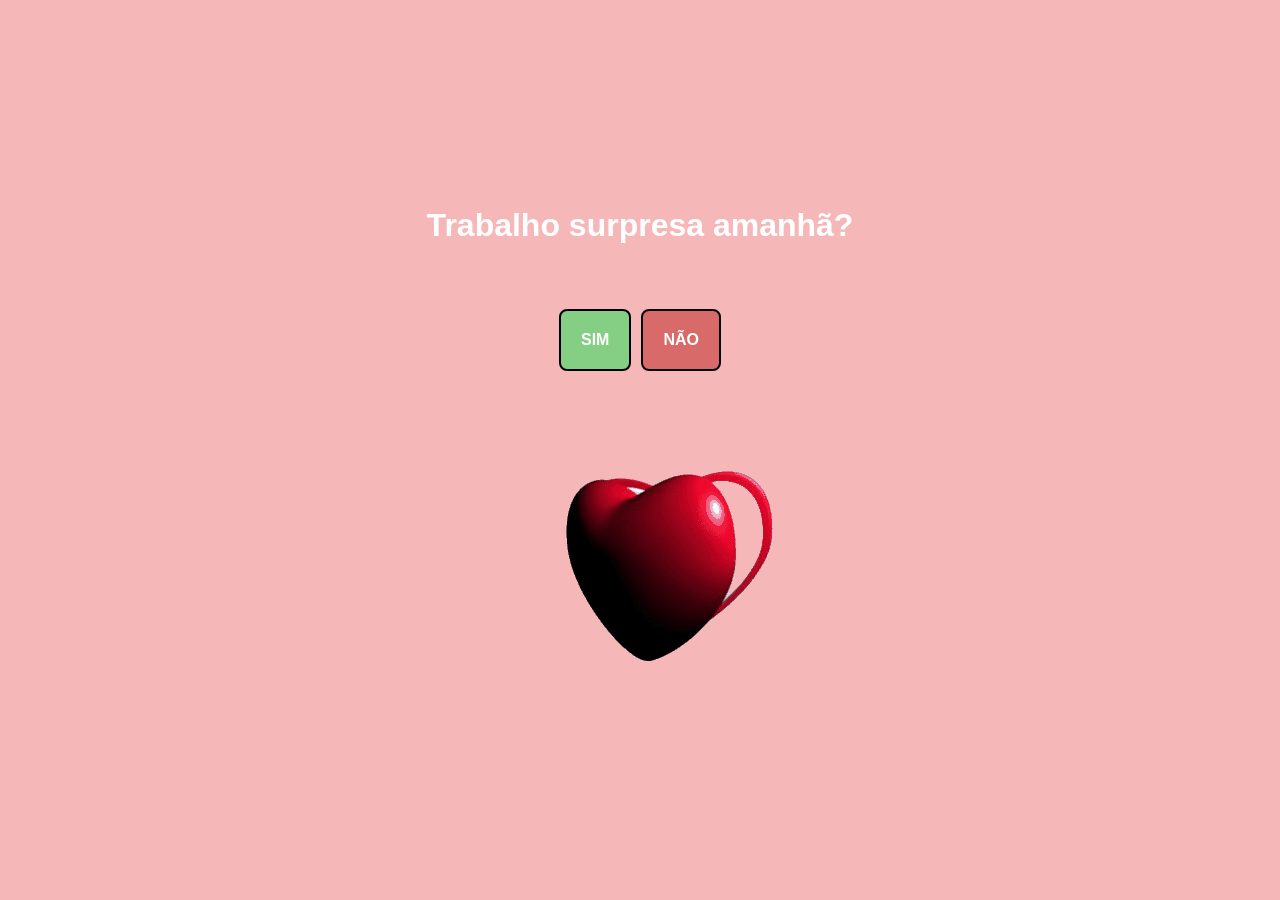
<file: index.html>
<!DOCTYPE html>
 <html lang="pt-BR">
 <head>
  <meta charset="UTF-8">
  <meta http-equiv="X-UA-Compatible" content="IE=edge">
  <meta name="viewport" content="width=device-width, initial-scale=1.0">
  <!-- Icon -->
  <link rel="icon" href="./img/images.jpeg">
  <!-- Link reset: -->
  <link rel="stylesheet" href="./css/stylesheet.css">
  <link rel="stylesheet" href="./css/reset.css">
  <title>rsrsrs surpresa?</title>
 </head>
 <header>
</header>
<body>
  <h1> Trabalho surpresa amanhã? </h1>
  <div class="yes-or-no">
  <button class="yes" onclick="tanks()">Sim </button>
  <button class="no" onclick="not()">Não </button>
  </div>
  <img src="./img/meme-fofo.gif" alt="coração" class="img">
</body>
<script src="./js/script.js"></script>
</html>
</file>
<file: css/stylesheet.css>
body {
    margin: 0;
    padding: 0;
    background: rgb(245, 183, 183);
    display: flex;
    align-items: center;
    justify-content: center;
    flex-direction: column;
    height: 100vh;
    }
    
    header {
    position: fixed;
    top: 0;
    padding: 5px;
    align-items: center;
    text-align: center;
    width: 50%;
    font-size: 1rem;
    font-weight: bold;
    }
    
    .yes-or-no {
    height: 150px;
    display: flex;
    justify-content: center;
    align-items: center;
    width: 50%;
    }
    
    .yes-or-no .yes {
    font-weight: bold;
    margin-right: 5px;
    background: rgb(132, 207, 132);
    color: white;
    font-size: 1rem;
    border: 2px solid black;
    border-radius: 8px;
    padding: 20px;
    text-transform: uppercase;
    }
    
    .yes-or-no .no {
    margin-left: 5px;
    font-weight: bold;
    background: rgb(216, 106, 106);
    color: white;
    font-size: 1rem;
    border-radius: 8px;
    border: 2px solid black;
    padding: 20px;
    text-transform: uppercase;
    }
    
    
    h1 {
    color: #fff;
    display: block;
    font-size: 2em;
    margin-block-start: 0.67em;
    margin-block-end: 0.67em;
    margin-inline-start: 10%;
    margin-inline-end: 10%;
    font-weight: bold;
    }

    .icon{
        border-radius: 8px;
        border: 2px solid black;
    }

    /*desktop*/
    @media screen and (min-width: 1558px){
        .h1 {
            height: 100%;
            width: 100%;
        }

        .img{
            width: 60%;
            height: 70%;
        }

        .yes{
            padding: 90px 40px 0px 40px; 
        }

        .no{
            padding: 90px 40px 0px 40px; 
        }
    }

    /* tablet: */
@media screen and (max-width: 1023px){
    .h1 {
        font-size: 400px;
        width: 80%;
    }

    .yes{
        padding: 40px 40px 0px 40px; 
    }

    .img{
        width: 60%;
        height: 70%;
    }
}

/* celular: */
@media screen and (max-width: 767px) {
    .h1{
        align-items: center;
        justify-content: center;
    }

    .img{
        width: 70%;
        height: 70%;
    }
}
</file>
